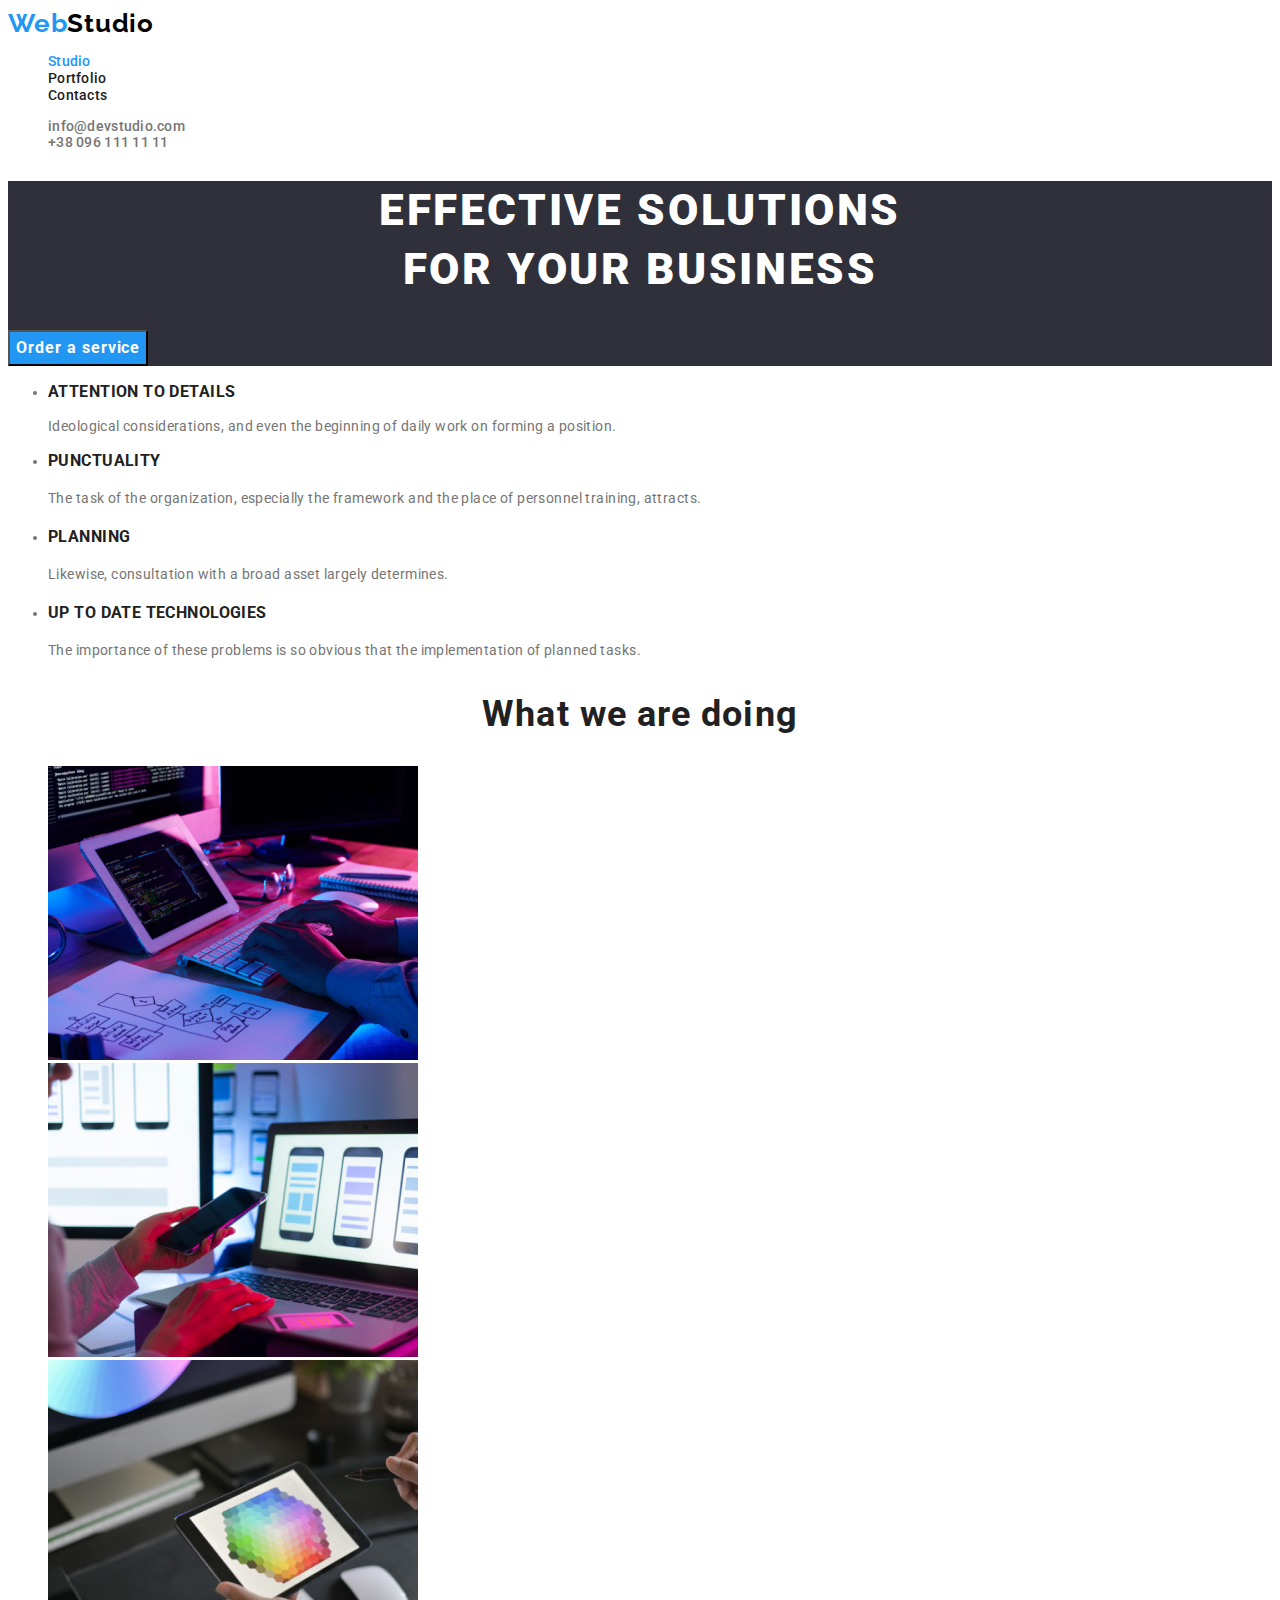
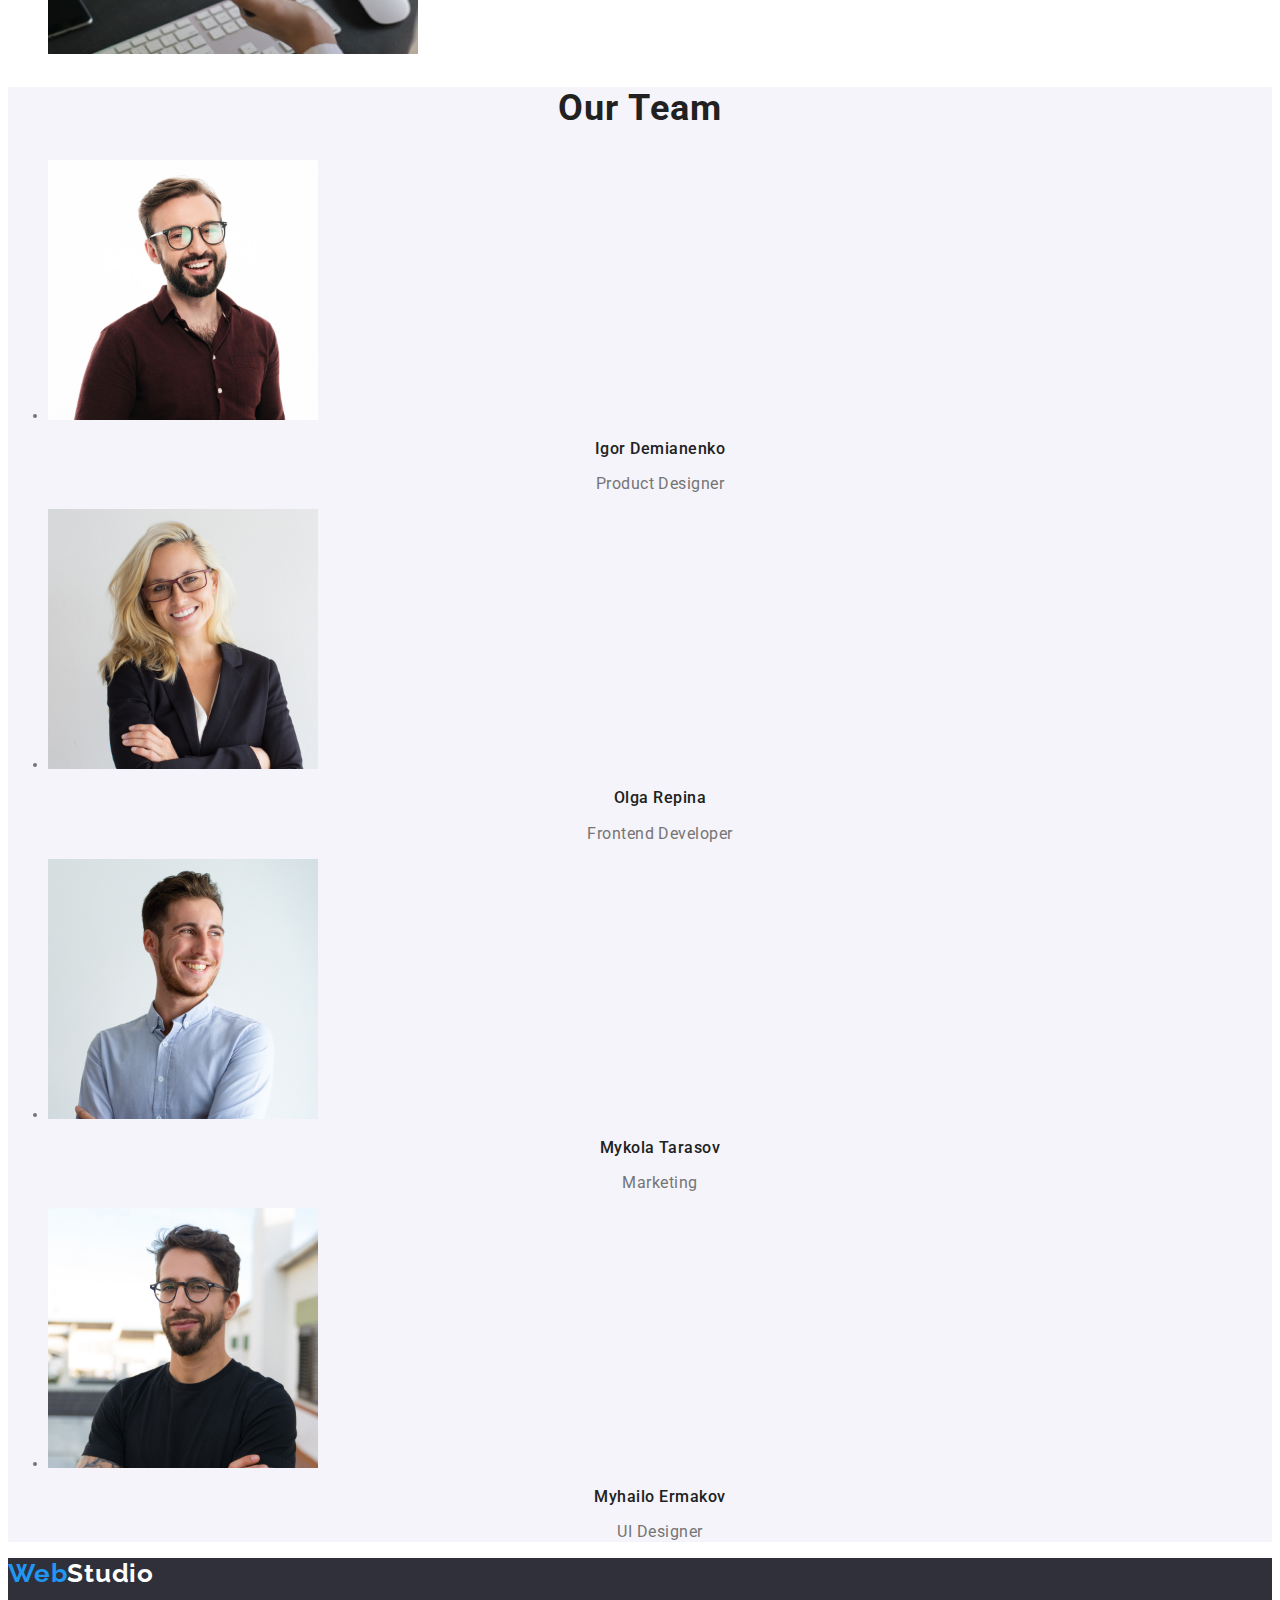
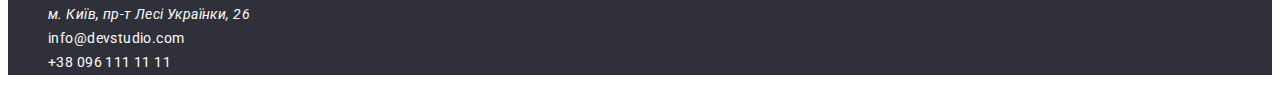
<file: index.html>
<!DOCTYPE html>
<html lang="en">
  <head>
    <meta charset="UTF-8" />
    <meta name="viewport" content="width=device-width, initial-scale=1.0" />
    <title>WebStudio</title>
    <link rel="preconnect" href="https://fonts.googleapis.com" />
    <link rel="preconnect" href="https://fonts.gstatic.com" crossorigin />
    <link
      href="https://fonts.googleapis.com/css2?family=Raleway:wght@700&family=Roboto:wght@400;500;700;900&display=swap"
      rel="stylesheet"
    />
    <link rel="stylesheet" href="./css/styles.css" />
  </head>
  <body class="page">
    <header class="header">
      <div>
        <a class="header-logo" href="./index.html">
          <span class="logo-color">Web</span>Studio
        </a>
      </div>
      <nav class="header-nav">
        <ul class="header-nav-pages list">
          <li><a href="./index.html" class="link current">Studio</a></li>
          <li><a href="./portfolio.html" class="link">Portfolio</a></li>
          <li><a href="" class="link">Contacts</a></li>
        </ul>
      </nav>
      <div class="header-contacts">
        <ul class="header-contacts-list list">
          <li>
            <a class="link" href="mailto:info@devstudio.com"
              >info@devstudio.com</a
            >
          </li>
          <li>
            <a class="link" href="tel:+380961111111">+38 096 111 11 11</a>
          </li>
        </ul>
      </div>
    </header>
    <main>
      <!-- начало героя -->
      <section class="hero">
        <h1 class="hero-title">
          Effective solutions <br />
          for your business
        </h1>
        <button class="hero-btn" type="button">Order a service</button>
      </section>
      <!-- конеч героя -->
      <!-- начало секции с преймуществами -->
      <section class="benefits container">
        <!-- нужно разобраться со скрытием -->
        <h2 class="visually-hidden">Our benefits</h2>

        <ul class="benefits-list">
          <li class="benefits-card">
            <h3 class="benefits-list-title">Attention to details</h3>
            <p class="benefits-list-text">
              Ideological considerations, and even the beginning of daily work
              on forming a position.
            </p>
          </li>
          <li>
            <h3 class="benefits-list-title">Punctuality</h3>
            <p class="benefits-text">
              The task of the organization, especially the framework and the
              place of personnel training, attracts.
            </p>
          </li>
          <li>
            <h3 class="benefits-list-title">Planning</h3>
            <p class="benefits-text">
              Likewise, consultation with a broad asset largely determines.
            </p>
          </li>
          <li>
            <h3 class="benefits-list-title">Up to date technologies</h3>
            <p class="benefits-text">
              The importance of these problems is so obvious that the
              implementation of planned tasks.
            </p>
          </li>
        </ul>
      </section>
      <!-- конец секции с преймуществами -->
      <!-- начало что мы делаем -->
      <section class="work">
        <h2 class="work-title">What we are doing</h2>
        <ul class="work-images">
          <li>
            <img
              src="./images/what_we_do/img_1.jpg"
              alt="programming"
              width="370"
              height="294"
            />
          </li>
          <li>
            <img
              src="./images/what_we_do/img_2.jpg"
              alt="design"
              width="370"
              height="294"
            />
          </li>
          <li>
            <img
              src="./images/what_we_do/img_3.png"
              alt="grafic"
              width="370"
              height="294"
            />
          </li>
        </ul>
      </section>
      <!-- конче что мы делаем -->
      <!-- команда начало -->
      <section class="team">
        <h2 class="team-title">Our Team</h2>
        <ul class="team-list">
          <li class="team-card">
            <img
              src="./images/team/img_igor.jpg"
              alt="man with beard"
              width="270"
              height="260"
            />
            <h3 class="team-list-name">Igor Demianenko</h3>
            <p class="team-list-profession">Product Designer</p>
          </li>
          <li class="team-card">
            <img
              src="./images/team/img_olga.jpg"
              alt="woman"
              width="270"
              height="260"
            />
            <h3 class="team-list-name">Olga Repina</h3>
            <p class="team-list-profession">Frontend Developer</p>
          </li>
          <li class="team-card">
            <img
              src="./images/team/img_mykola.jpg"
              alt="guy"
              width="270"
              height="260"
            />
            <h3 class="team-list-name">Mykola Tarasov</h3>
            <p class="team-list-profession">Marketing</p>
          </li>
          <li class="team-card">
            <img
              src="./images/team/img_myhailo.jpg"
              alt="man with glasses"
              width="270"
              height="260"
            />
            <h3 class="team-list-name">Myhailo Ermakov</h3>
            <p class="team-list-profession">UI Designer</p>
          </li>
        </ul>
      </section>
      <!-- команда конец -->
    </main>
    <footer class="footer">
      <a class="footer-logo" href="./index.html"
        ><span class="logo-color">Web</span>Studio</a
      >
      <ul class="footer-contacts list">
        <li>
          <address>
            <a
              class="footer-link"
              href="https://www.google.com/maps/place/%D0%B1%D1%83%D0%BB.+%D0%9B%D0%B5%D1%81%D0%B8+%D0%A3%D0%BA%D1%80%D0%B0%D0%B8%D0%BD%D0%BA%D0%B8,+26,+%D0%9A%D0%B8%D0%B5%D0%B2,+%D0%A3%D0%BA%D1%80%D0%B0%D0%B8%D0%BD%D0%B0,+02000/@50.4265807,30.5383858,17z/data=!4m5!3m4!1s0x40d4cf0e033ecbe9:0x57a4dffefec77da0!8m2!3d50.4265807!4d30.5383858"
              target="_blank"
              rel="noopener noreferrer"
              >м. Київ, пр-т Лесі Українки, 26</a
            >
          </address>
        </li>
        <li>
          <a class="footer-link" href="mailto:info@devstudio.com"
            >info@devstudio.com</a
          >
        </li>
        <li>
          <a class="footer-link" href="tel:+380961111111">+38 096 111 11 11</a>
        </li>
      </ul>
    </footer>
  </body>
</html>
</file>
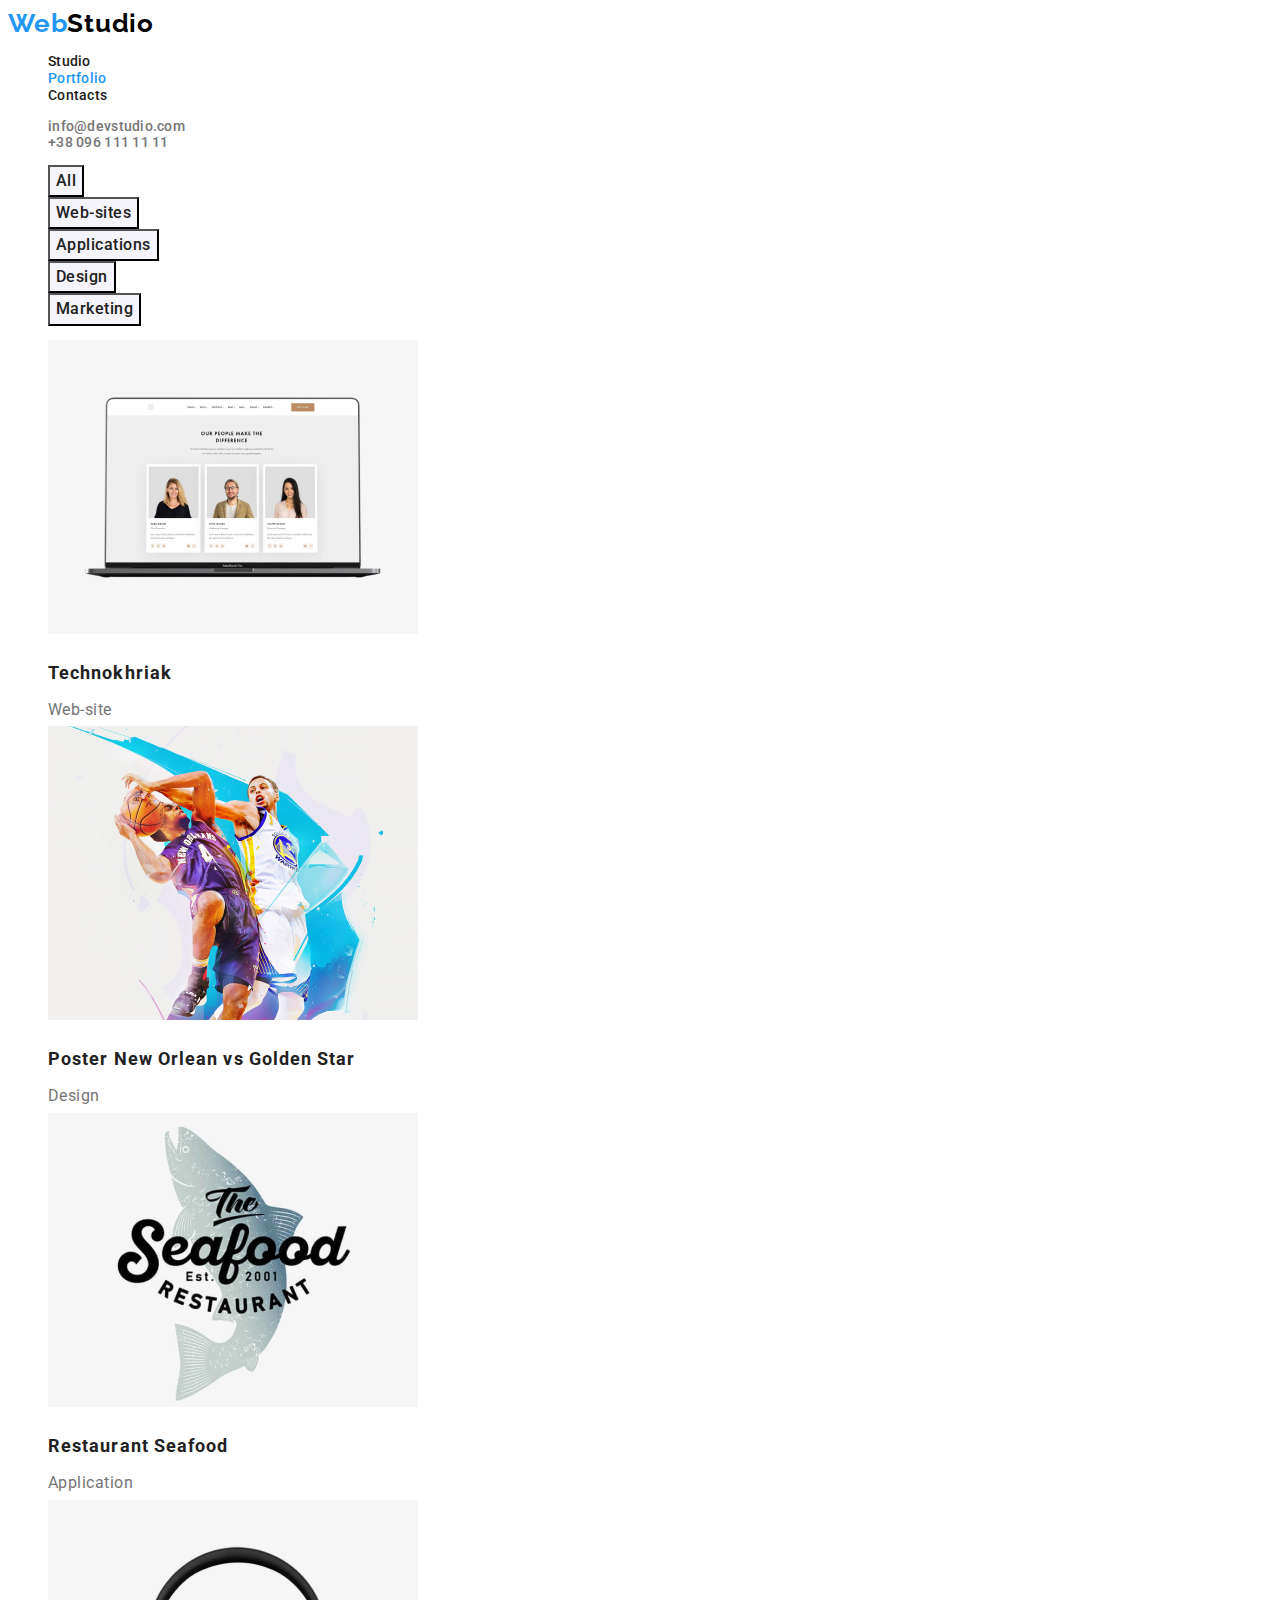
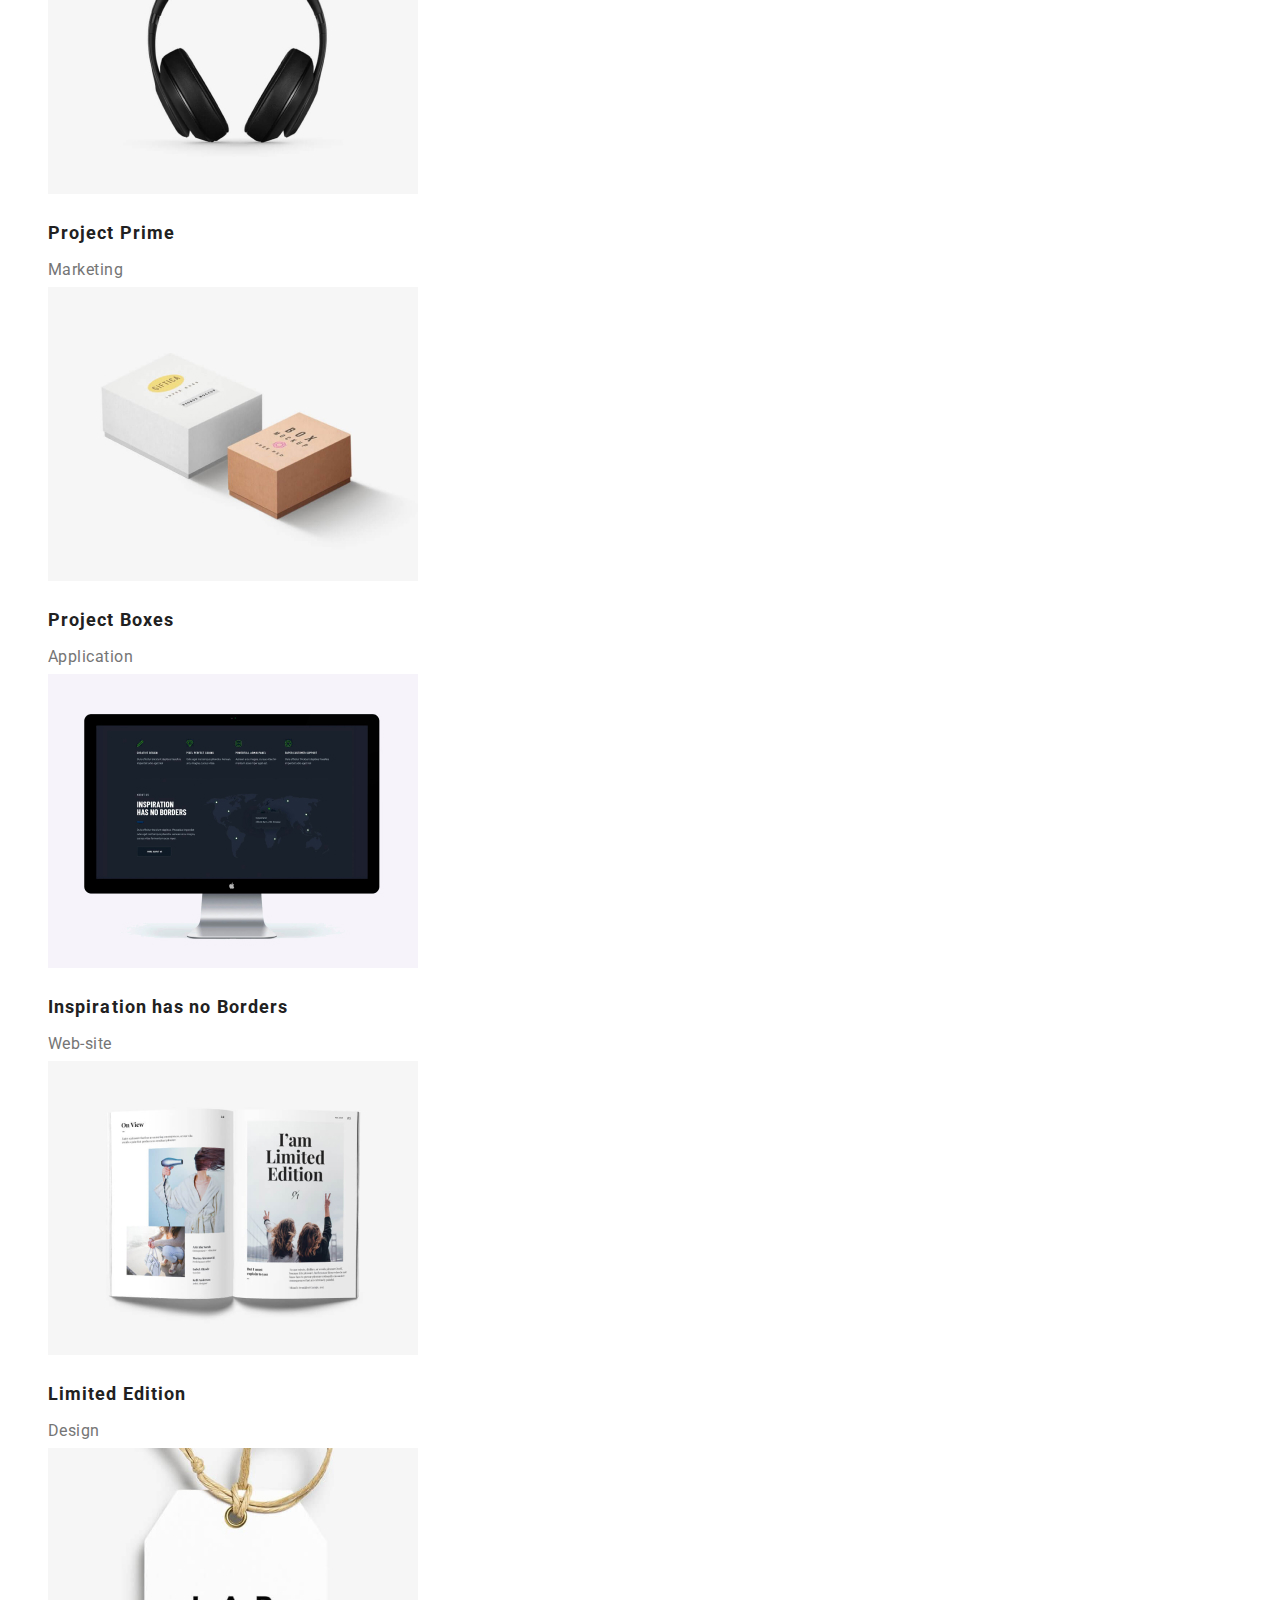
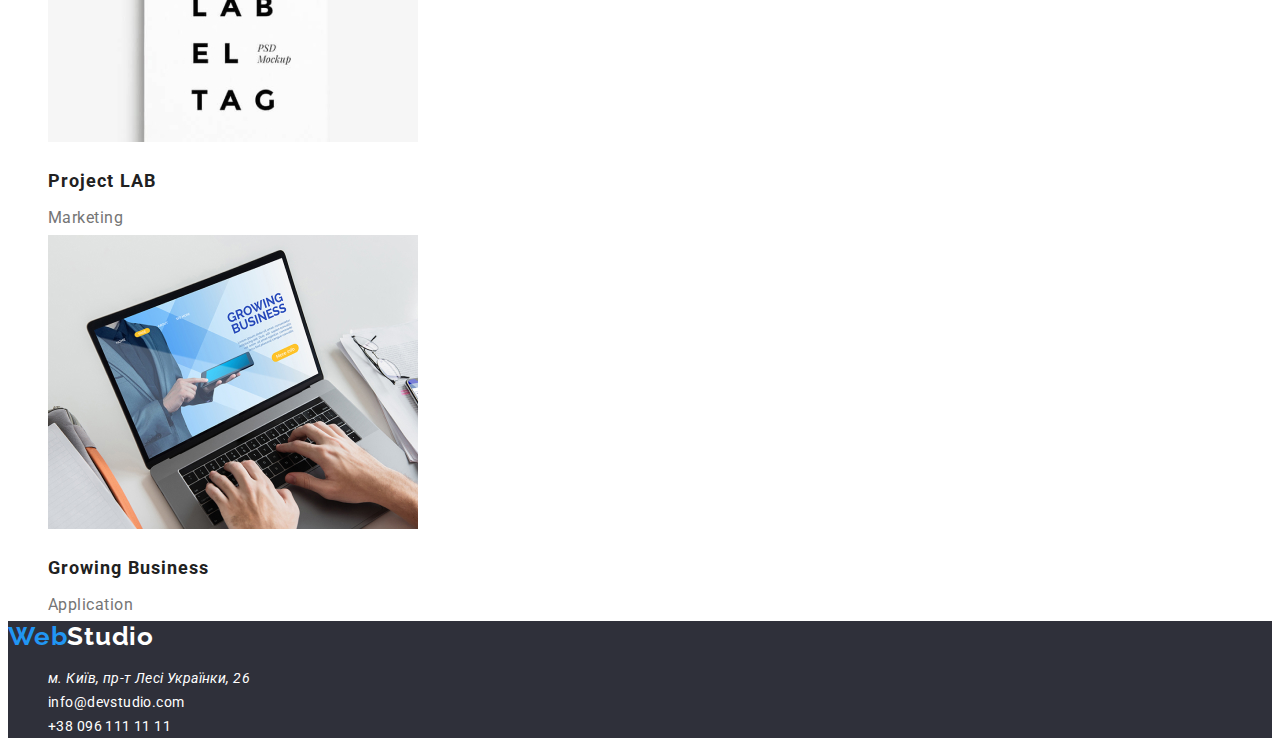
<file: portfolio.html>
<!DOCTYPE html>
<html lang="en">
  <head>
    <meta charset="UTF-8" />
    <meta name="viewport" content="width=device-width, initial-scale=1.0" />
    <title>Portfolio</title>
    <link rel="preconnect" href="https://fonts.googleapis.com" />
    <link rel="preconnect" href="https://fonts.gstatic.com" crossorigin />
    <link
      href="https://fonts.googleapis.com/css2?family=Raleway:wght@700&family=Roboto:wght@400;500;700;900&display=swap"
      rel="stylesheet"
    />
    <link rel="stylesheet" href="./css/styles.css" />
  </head>
  <body>
    <header class="header">
      <div>
        <a class="header-logo list" href="./index.html">
          <span class="logo-color">Web</span>Studio
        </a>
      </div>
      <nav class="header-nav">
        <ul class="header-nav-pages list">
          <li><a href="./index.html" class="link">Studio</a></li>
          <li><a href="./portfolio.html" class="link current">Portfolio</a></li>
          <li><a href="" class="link">Contacts</a></li>
        </ul>
      </nav>
      <div class="header-contacts">
        <ul class="header-contacts-list list">
          <li>
            <a class="link" href="mailto:info@devstudio.com"
              >info@devstudio.com</a
            >
          </li>
          <li>
            <a class="link" href="tel:+380961111111">+38 096 111 11 11</a>
          </li>
        </ul>
      </div>
    </header>
    <main>
      <section class="portfolio">
        <h1 class="visually-hidden">Our portfolio</h1>
        <ul class="portfolio-filter list">
          <li><button class="portfolio-filter-btn">All</button></li>
          <li><button class="portfolio-filter-btn">Web-sites</button></li>
          <li><button class="portfolio-filter-btn">Applications</button></li>
          <li><button class="portfolio-filter-btn">Design</button></li>
          <li><button class="portfolio-filter-btn">Marketing</button></li>
        </ul>
        <ul class="portfolio-list list">
          <li class="portfolio-card">
            <img
              src="./portfolio_images/web-site_techno.jpg"
              alt="web-site"
              width="370"
              height="294"
            />
            <h3 class="portfolio-title">Technokhriak</h3>
            <p class="portfolio-text">Web-site</p>
          </li>
          <li class="portfolio-card">
            <img
              src="./portfolio_images/design_basket.jpg"
              alt="poster"
              width="370"
              height="294"
            />
            <h3 class="portfolio-title">Poster New Orlean vs Golden Star</h3>
            <p class="portfolio-text">Design</p>
          </li>
          <li class="portfolio-card">
            <img
              src="./portfolio_images/app_seafood.jpg"
              alt="app"
              width="370"
              height="294"
            />
            <h3 class="portfolio-title">Restaurant Seafood</h3>
            <p class="portfolio-text">Application</p>
          </li>
          <li class="portfolio-card">
            <img
              src="./portfolio_images/marketing_prime.jpg"
              alt="project"
              width="370"
              height="294"
            />
            <h3 class="portfolio-title">Project Prime</h3>
            <p class="portfolio-text">Marketing</p>
          </li>
          <li class="portfolio-card">
            <img
              src="./portfolio_images/app_boxes.jpg"
              alt="app"
              width="370"
              height="294"
            />
            <h3 class="portfolio-title">Project Boxes</h3>
            <p class="portfolio-text">Application</p>
          </li>
          <li class="portfolio-card">
            <img
              src="./portfolio_images/web-site_inspiration.jpg"
              alt="web-site"
              width="370"
              height="294"
            />
            <h3 class="portfolio-title">Inspiration has no Borders</h3>
            <p class="portfolio-text">Web-site</p>
          </li>
          <li class="portfolio-card">
            <img
              src="./portfolio_images/design_limited.jpg"
              alt="edition"
              width="370"
              height="294"
            />
            <h3 class="portfolio-title">Limited Edition</h3>
            <p class="portfolio-text">Design</p>
          </li>
          <li class="portfolio-card">
            <img
              src="./portfolio_images/marketing_lab.jpg"
              alt="project"
              width="370"
              height="294"
            />
            <h3 class="portfolio-title">Project LAB</h3>
            <p class="portfolio-text">Marketing</p>
          </li>
          <li class="portfolio-card">
            <img
              src="./portfolio_images/app_business.jpg"
              alt="app"
              width="370"
              height="294"
            />
            <h3 class="portfolio-title">Growing Business</h3>
            <p class="portfolio-text">Application</p>
          </li>
        </ul>
      </section>
    </main>
    <footer class="footer">
      <a class="footer-logo" href="./index.html"
        ><span class="logo-color">Web</span>Studio</a
      >
      <ul class="footer-contacts list">
        <li>
          <address>
            <a
              class="footer-link"
              href="https://www.google.com/maps/place/%D0%B1%D1%83%D0%BB.+%D0%9B%D0%B5%D1%81%D0%B8+%D0%A3%D0%BA%D1%80%D0%B0%D0%B8%D0%BD%D0%BA%D0%B8,+26,+%D0%9A%D0%B8%D0%B5%D0%B2,+%D0%A3%D0%BA%D1%80%D0%B0%D0%B8%D0%BD%D0%B0,+02000/@50.4265807,30.5383858,17z/data=!4m5!3m4!1s0x40d4cf0e033ecbe9:0x57a4dffefec77da0!8m2!3d50.4265807!4d30.5383858"
              target="_blank"
              rel="noopener noreferrer"
              >м. Київ, пр-т Лесі Українки, 26</a
            >
          </address>
        </li>
        <li>
          <a class="footer-link" href="mailto:info@devstudio.com"
            >info@devstudio.com</a
          >
        </li>
        <li>
          <a class="footer-link" href="tel:+380961111111">+38 096 111 11 11</a>
        </li>
      </ul>
    </footer>
  </body>
</html>
</file>
<file: css/styles.css>
:root {
  /* fonts */

  /* text color */
  --main-txt-cl: #757575;
  --title-txt-cl: #212121;
  --accent-txt-cl: #2196f3;
  --header-logo-cl: #000000;
  --logo-color: #2196f3;
  --btn-accent-txt-cl: #ffffff;
  --hero-txt-cl: #ffffff;
  --footer-txt-cl: #ffffff;
  /* background colors */
  --hero-bg-cl: #2f303a;
  --footer-bg-cl: #2f303a;
  --footer-logo-cl: #ffffff;
  --main-bg-cl: #ffffff;
  --section-bg-cl: #f5f4fa;
  --card-bg-color: #ffffff;
  /* btn */
  --hero-btn-cl: #2196f3;
  --portfolio-btn-cl: #212121;
  --portfolio-btn-text-hover-cl: #fff;
  --portfolio-btn-bg-cl: #f5f4fa;
  --portfolio-btn-hover-cl: #2196f3;
}

body {
  color: var(--main-txt-cl);
  background-color: var(--main-bg-cl);
  font-family: Roboto, sans-serif;
  font-size: 14px;
  font-style: normal;
  letter-spacing: 0.03em;
}

.list {
  list-style: none;
}
.visually-hidden {
  position: absolute;
  width: 1px;
  height: 1px;
  margin: -1px;
  border: 0;
  padding: 0;

  white-space: nowrap;
  clip-path: inset(100%);
  clip: rect(0 0 0 0);
  overflow: hidden;
}

/* header logo */

.header-logo {
  color: var(--header-logo-cl);
  font-family: Raleway;
  font-size: 26px;
  text-decoration: none;

  font-weight: 700;
  line-height: 1.2;
  letter-spacing: 0.78px;
}

.logo-color {
  color: var(--logo-color);
  font-family: Raleway;
  font-size: 26px;
  font-weight: 700;
  line-height: 1.2;
  letter-spacing: 0.78px;
}

/* header nav */

.header-nav-pages .link {
  color: var(--title-txt-cl);
  font-family: Roboto;
  font-size: 14px;
  font-weight: 500;
  line-height: 1.2;
  letter-spacing: 0.28px;
  text-decoration: none;
}

.header-contacts-list .link {
  color: var(--main-txt-cl);
  font-family: Roboto;
  font-size: 14px;
  font-weight: 500;
  line-height: 1.2;
  letter-spacing: 0.28px;
  text-decoration: none;
}

.link:hover,
.link:focus {
  color: var(--accent-txt-cl);
}
.header-nav-pages .current {
  color: var(--accent-txt-cl);
}

/* footer */
footer {
  background-color: var(--footer-bg-cl);
}

.footer-contacts .footer-link {
  color: var(--footer-txt-cl);
  font-family: Roboto;
  font-size: 14px;
  font-weight: 400;
  line-height: 1.71;
  letter-spacing: 0.42px;
  text-decoration: none;
}

.footer-link:hover,
.footer-link:focus {
  color: var(--accent-txt-cl);
  font-family: Roboto;
  font-size: 14px;
  font-weight: 400;
  line-height: 24px; /* 171.429% */
  letter-spacing: 0.42px;
}

.footer-logo {
  color: var(--footer-logo-cl);
  font-family: Raleway;
  font-size: 26px;
  font-weight: 700;
  line-height: 1.2;
  letter-spacing: 0.78px;
  text-decoration: none;
}

/* Studio main*/

/* hero */

.hero {
  background-color: var(--hero-bg-cl);
}
.hero .hero-title {
  color: var(--hero-txt-cl);
  text-align: center;
  font-family: Roboto;
  font-size: 44px;
  font-weight: 900;
  line-height: 1.36;
  letter-spacing: 2.64px;
  text-transform: uppercase;
}

.hero-btn {
  background-color: var(--hero-btn-cl);
  color: var(--hero-txt-cl);
  text-align: center;
  font-family: Roboto;
  font-size: 16px;
  font-weight: 700;
  line-height: 1.88;
  letter-spacing: 0.96px;
  cursor: pointer;
}

/* section */

/* .benefits-card {
  width: 270px;
  height: 98px;
} */

.benefits-list-title {
  color: var(--title-txt-cl);
  font-weight: 700;
  line-height: 1.2;
  letter-spacing: 0.42px;
  text-transform: uppercase;
}

.benefits-text {
  font-weight: 400;
  line-height: 1.71;
  letter-spacing: 0.42px;
}

/* work */

.work-title {
  color: var(--title-txt-cl);
  text-align: center;
  font-size: 36px;
  font-weight: 700;
  line-height: 1.2;
  letter-spacing: 1.08px;
}

.work-images {
  list-style-type: none;
  /* 
  display: flex;
  flex-wrap: wrap;
  justify-content: space-between; */
}

/* team */

.team {
  background-color: #f5f4fa;
}

.team-title {
  color: var(--title-txt-cl);
  text-align: center;
  font-size: 36px;
  font-weight: 700;
  line-height: 1.2;
  letter-spacing: 1.08px;
}
.team-list-name {
  color: var(--title-txt-cl);
  text-align: center;
  font-size: 16px;
  font-weight: 500;
  line-height: 1.2;
  letter-spacing: 0.48px;
}

.team-list-profession {
  text-align: center;
  font-size: 16px;
  font-weight: 400;
  line-height: 1.2;
  letter-spacing: 0.48px;
}

/* Portfolio main*/

.portfolio-filter-btn {
  color: var(--portfolio-btn-cl);
  background-color: var(--portfolio-btn-bg-cl);
  text-align: center;
  font-family: Roboto;
  font-size: 16px;
  font-weight: 500;
  line-height: 1.63; /* 162.5% */
  letter-spacing: 0.48px;
  cursor: pointer;
}
.portfolio-filter-btn:hover,
.portfolio-filter-btn:focus {
  color: var(--portfolio-btn-text-hover-cl);
  background-color: var(--portfolio-btn-hover-cl);
}

.portfolio-title {
  color: var(--title-txt-cl);
  font-size: 18px;
  font-weight: 700;
  line-height: 2;
  letter-spacing: 1.08px;
}

.portfolio-text {
  font-size: 16px;
  font-weight: 400;
  line-height: 1.88px;
  letter-spacing: 0.48px;
}
</file>
